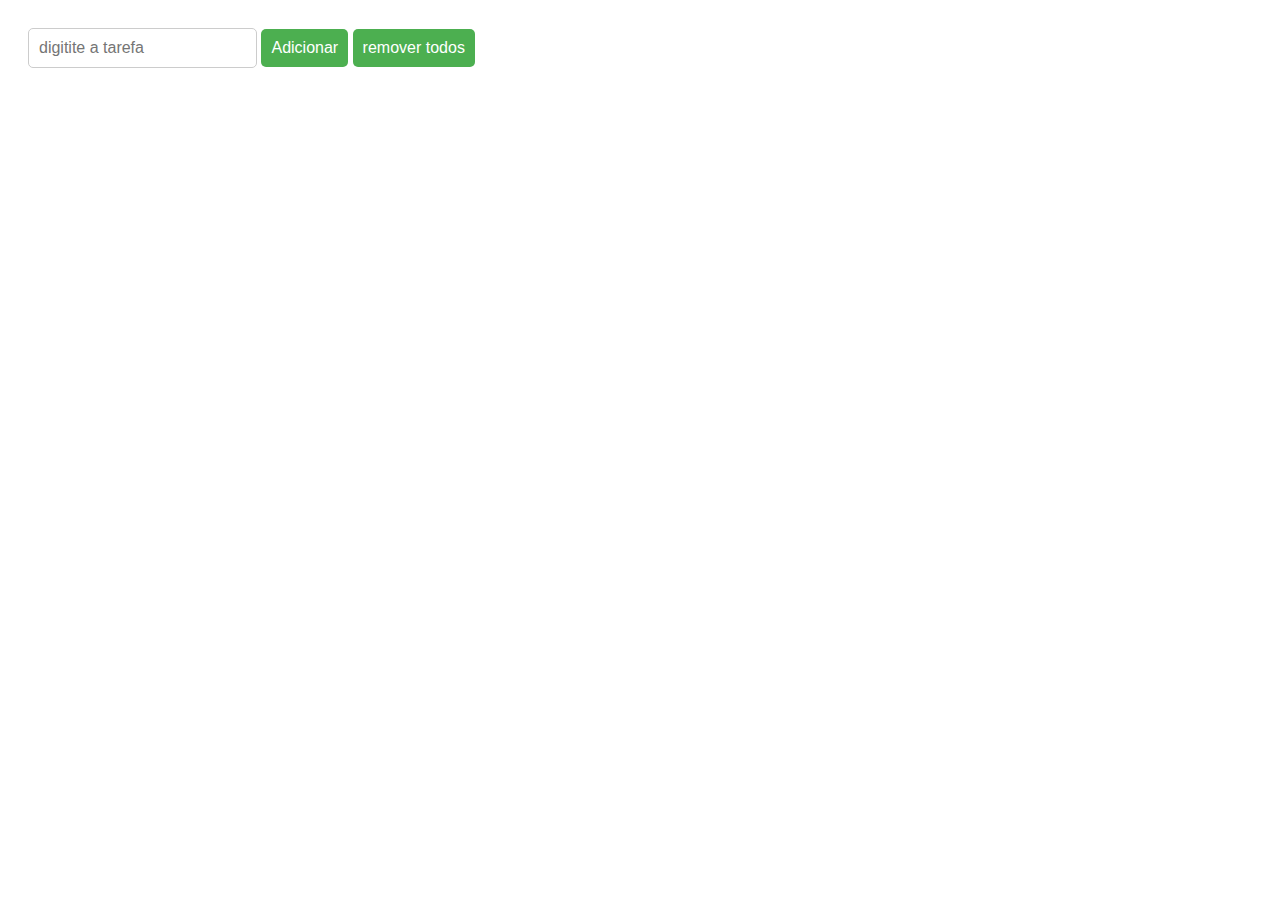
<file: index.html>
<!DOCTYPE html>
<html lang="en">
<head>
  <meta charset="UTF-8">
  <meta http-equiv="X-UA-Compatible" content="IE=edge">
  <meta name="viewport" content="width=device-width, initial-scale=1.0">
  <link rel="stylesheet" href="style.css">
  <title>todo list</title>
</head>
<body>
  <input type="text" id="todo-input" placeholder="digitite a tarefa">
  <button id="add-btn">Adicionar</button>
  <button id="remove-all">remover todos</button>

 <ul id="todo-list">

 </ul>

  <script src="script.js"/>
</body>
</html>
</file>
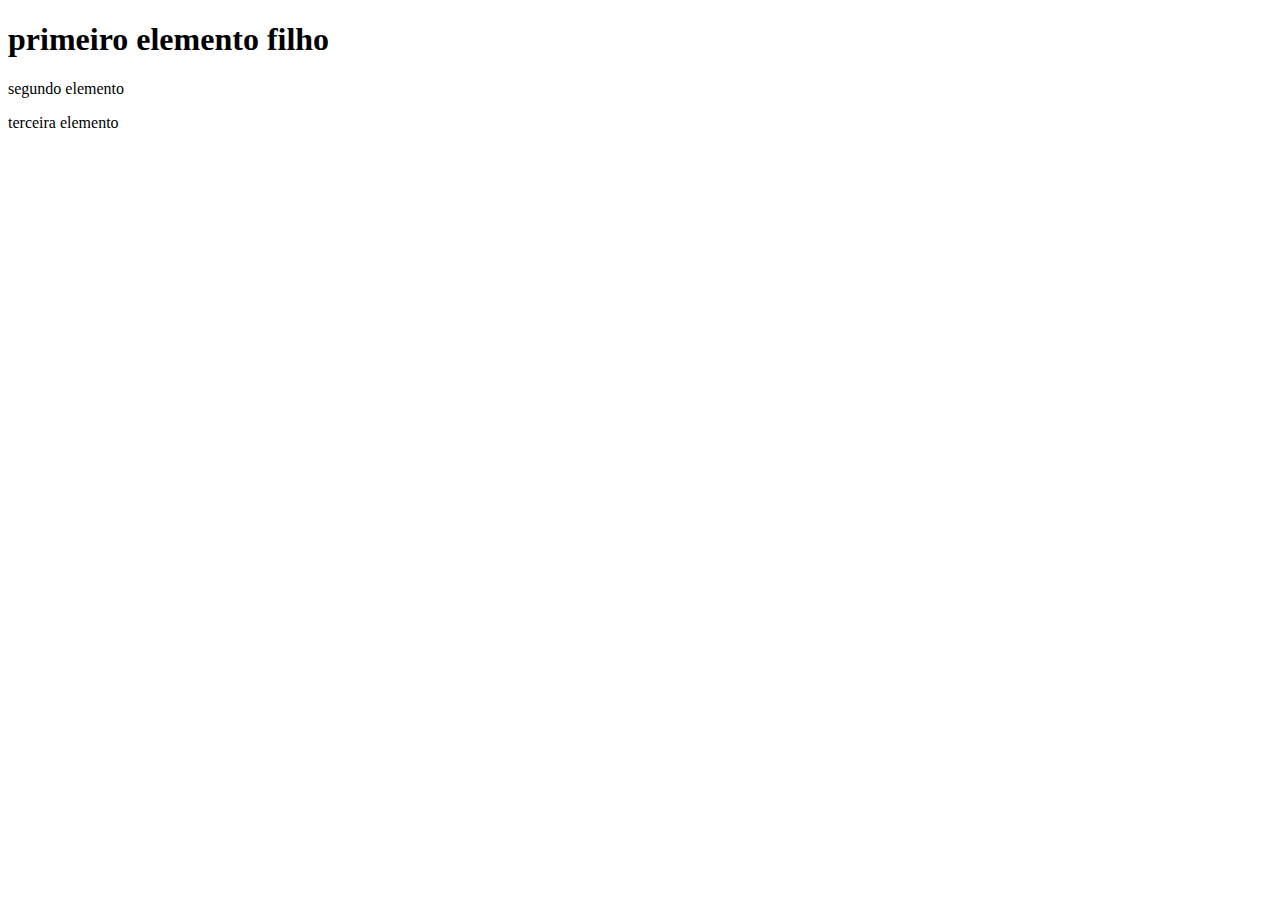
<file: index1.2.html>
<!DOCTYPE html>
<html lang="en">
<head>
  <meta charset="UTF-8">
  <meta http-equiv="X-UA-Compatible" content="IE=edge">
  <meta name="viewport" content="width=device-width, initial-scale=1.0">
  <title>aula DOM</title>
</head>
<body>

  <div id="parent">
    <h1>primeiro elemento filho</h1>
    <p>segundo elemento</p>
    <div>terceira elemento</div>



  </div>
  <script>
    const elementParent = document.querySelector('#parent');
    const children = elementParent.children;
    console.log(children);
    for(let i = 0; i < children.length; i++ ){
      const elementChild = children[i];
      elementChild.classList.add('child')
    }

    </script>
  
</body>
</html>
</file>
<file: style.css>
body {
  font-family: Arial, sans-serif;
  padding: 20px;
}

h1 {
  text-align: center;
}

#todo-input {
  padding: 10px;
  font-size: 16px;
  border: 1px solid #ccc;
  border-radius: 5px;
  margin-bottom: 10px;
}

#add-btn {
  padding: 10px;
  font-size: 16px;
  background-color: #4CAF50;
  color: #fff;
  border: none;
  border-radius: 5px;
  cursor: pointer;
}

#remove-all {
  padding: 10px;
  font-size: 16px;
  background-color: #4CAF50;
  color: #fff;
  border: none;
  border-radius: 5px;
  cursor: pointer;
}

#remove-all:hover {
  background-color: #3e8e41;
}

#add-btn:hover {
  background-color: #3e8e41;
}

#todo-list {
  list-style-type: none;
  padding: 0;
  margin: 0;
}

#todo-list li {
  padding: 10px;
  border: 1px solid #ccc;
  border-radius: 5px;
  margin-bottom: 10px;
  display: flex;
  justify-content: space-between;
  align-items: center;
}

#todo-list li button {
  padding: 5px 10px;
  font-size: 16px;
  background-color: #f44336;
  color: #fff;
  border: none;
  border-radius: 5px;
  cursor: pointer;
  margin-left: 10px;
}

#todo-list li button:hover {
  background-color: #d32f2f;
}

#todo-list li.complete {
  text-decoration: line-through;
}
</file>
